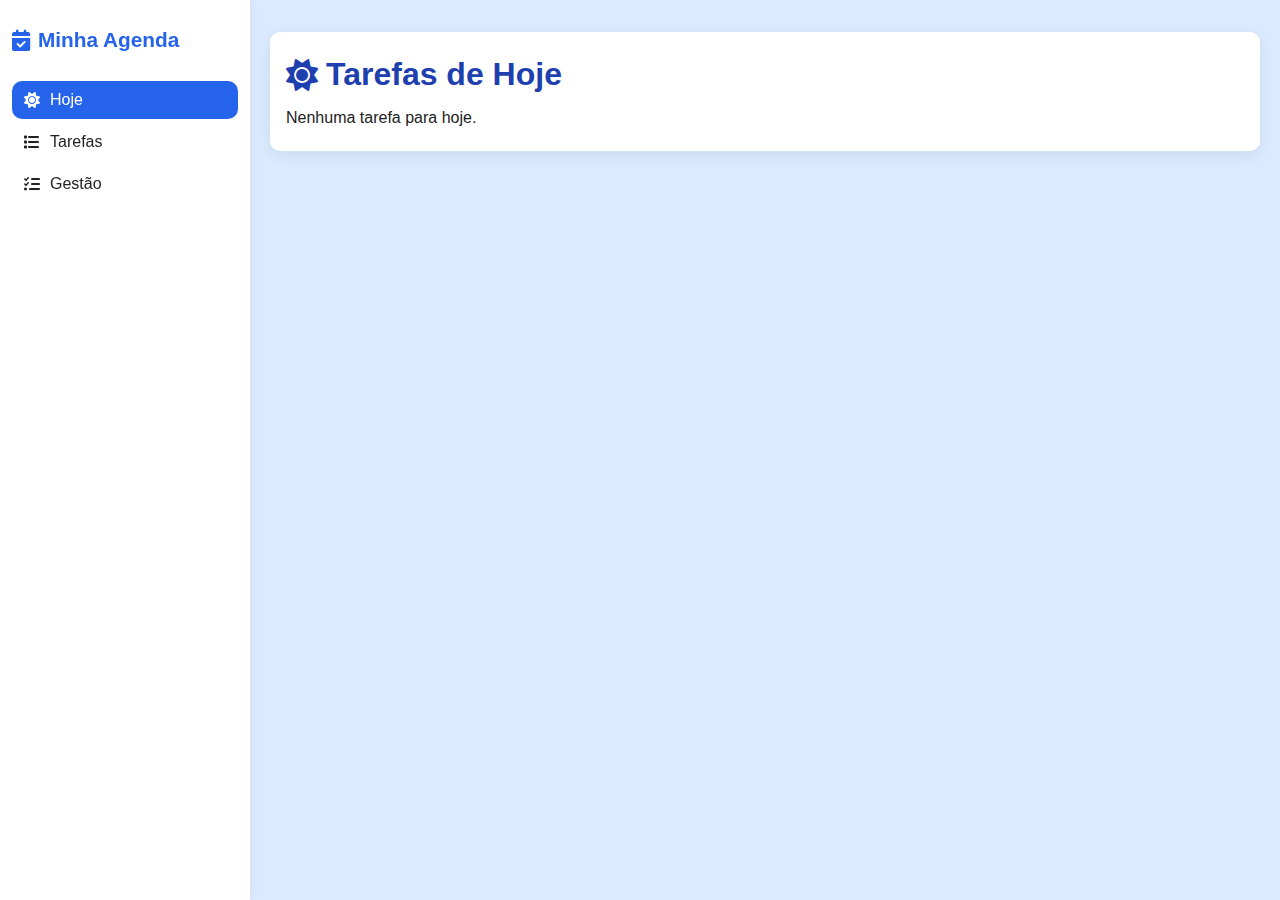
<file: frontend/index.html>
<!DOCTYPE html>
<html lang="pt-BR">
<head>
  <meta charset="UTF-8" />
  <meta name="viewport" content="width=device-width, initial-scale=1.0" />
  <title>Tarefas de Hoje</title>
  <link rel="stylesheet" href="css/main.css" />
  <link rel="stylesheet" href="https://cdnjs.cloudflare.com/ajax/libs/font-awesome/6.5.0/css/all.min.css" />
</head>
<body>
  <aside>
    <div class="logo"><i class="fa-solid fa-calendar-check"></i> Minha Agenda</div>
    <nav>
      <a href="index.html" class="nav-link active"><i class="fa-solid fa-sun"></i> Hoje</a>
      <a href="tarefas.html" class="nav-link"><i class="fa-solid fa-list"></i> Tarefas</a>
      <a href="gestao_tarefas.html" class="nav-link"><i class="fa-solid fa-list-check"></i> Gestão</a>
    </nav>
  </aside>
  <main>
    <div class="wrapper">
      <div class="header">
        <h1><i class="fa-solid fa-sun"></i> Tarefas de Hoje</h1>
      </div>
      <div class="tasks" id="listaHoje"></div>
    </div>
  </main>

  <script src="js/hoje.js"></script>

</body>
</html>
</file>
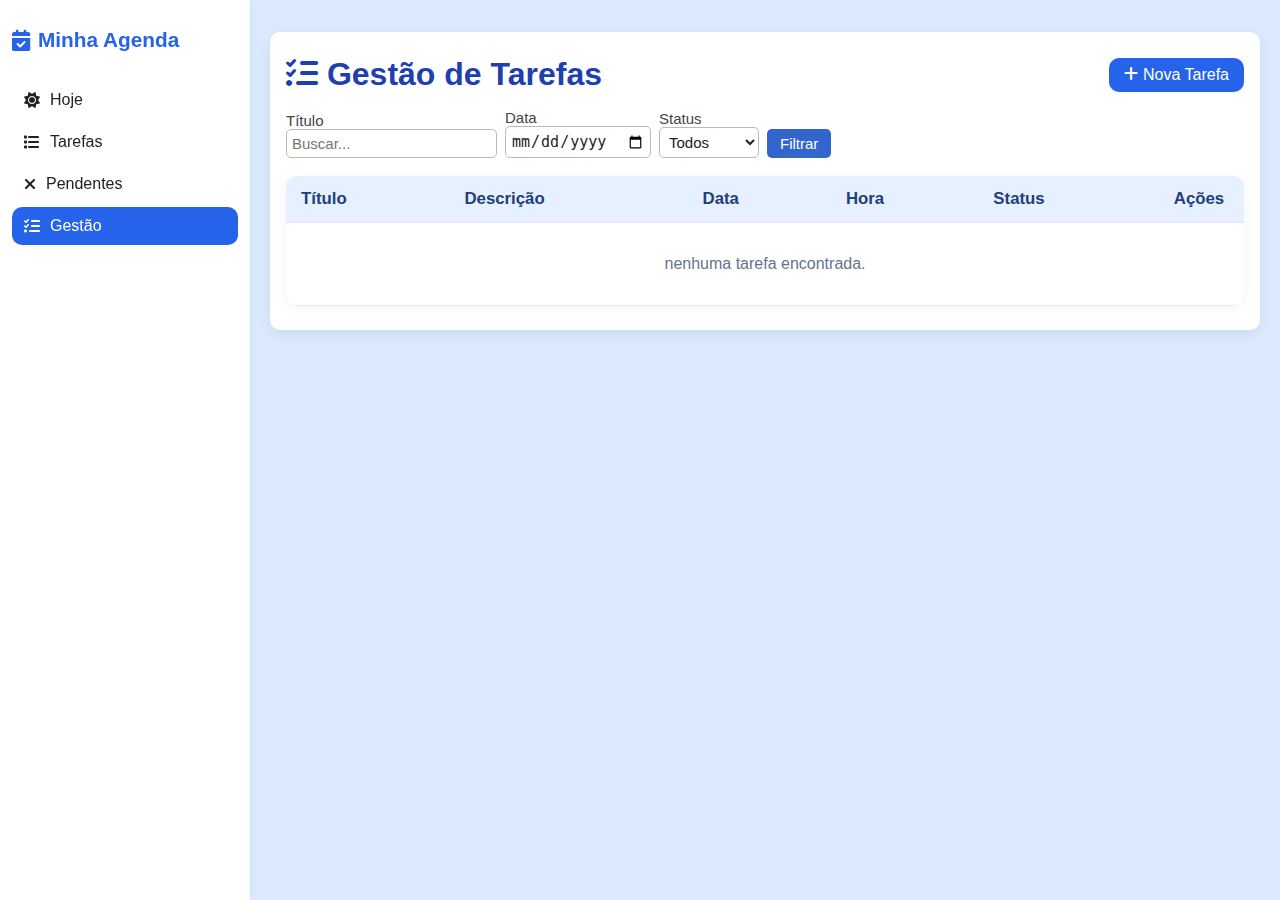
<file: frontend/gestao_tarefas.html>
<!DOCTYPE html>
<html lang="pt-BR">
<head>
  <meta charset="UTF-8" />
  <meta name="viewport" content="width=device-width, initial-scale=1.0" />
  <title>Gestão de Tarefas</title>
  <link rel="stylesheet" href="css/main.css" />
  <link rel="stylesheet" href="https://cdnjs.cloudflare.com/ajax/libs/font-awesome/6.5.0/css/all.min.css" />
</head>
<body>
  <aside>
    <div class="logo">
      <i class="fa-solid fa-calendar-check"></i> Minha Agenda
    </div>
    <nav>
      <a href="index.html" class="nav-link"><i class="fa-solid fa-sun"></i> Hoje</a>
      <a href="tarefas.html" class="nav-link"><i class="fa-solid fa-list"></i> Tarefas</a>
      <a href="pendentes.html" class="nav-link"><i class="fa-solid fa-xmark"></i> Pendentes</a>
      <a href="gestao_tarefas.html" class="nav-link active"><i class="fa-solid fa-list-check"></i> Gestão</a>
    </nav>
  </aside>
  <main>
    <div class="wrapper">
      <div class="page-header">
        <h1><i class="fa-solid fa-list-check"></i> Gestão de Tarefas</h1>
        <button class="btn-primary" id="btnNova"><i class="fa-solid fa-plus"></i> Nova Tarefa</button>
      </div>
      <form class="filters" id="formFiltro" autocomplete="off">
        <label>Título
          <input type="text" id="fTitulo" placeholder="Buscar...">
        </label>
        <label>Data
          <input type="date" id="fData">
        </label>
        <label>Status
          <select id="fStatus">
            <option value="">Todos</option>
            <option value="pendente">Pendente</option>
            <option value="concluida">Concluída</option>
          </select>
        </label>
        <button type="submit" class="btn">Filtrar</button>
      </form>
      <table>
        <thead>
          <tr>
            <th>Título</th>
            <th>Descrição</th>
            <th>Data</th>
            <th>Hora</th>
            <th>Status</th>
            <th style="text-align:center;width:90px;">Ações</th>
          </tr>
        </thead>
        <tbody id="tbodyTarefas"></tbody>
      </table>
    </div>
  </main>
  <div id="modalTarefa" class="modal hidden">
    <div class="modal-content">
      <h2 id="modalTitulo">Nova Tarefa</h2>
      <form id="formTarefa" autocomplete="off">
        <input type="hidden" id="tarefaId">
        <label>Título
          <input type="text" id="titulo" required maxlength="50">
        </label>
        <label>Descrição
          <textarea id="descricao" rows="2" maxlength="200"></textarea>
        </label>
        <label>Data
          <input type="date" id="data" required>
        </label>
        <label>Hora
          <input type="time" id="hora" required>
        </label>
        <label>Status
          <select id="status">
            <option value="pendente">Pendente</option>
            <option value="concluida">Concluída</option>
          </select>
        </label>
        <div class="modal-actions">
          <button type="submit" class="btn-primary">Salvar</button>
          <button type="button" id="btnCancelar" class="btn">Cancelar</button>
        </div>
      </form>
    </div>
  </div>
  <script src="js/gestao_tarefas.js"></script>
</body>
</html>
</file>
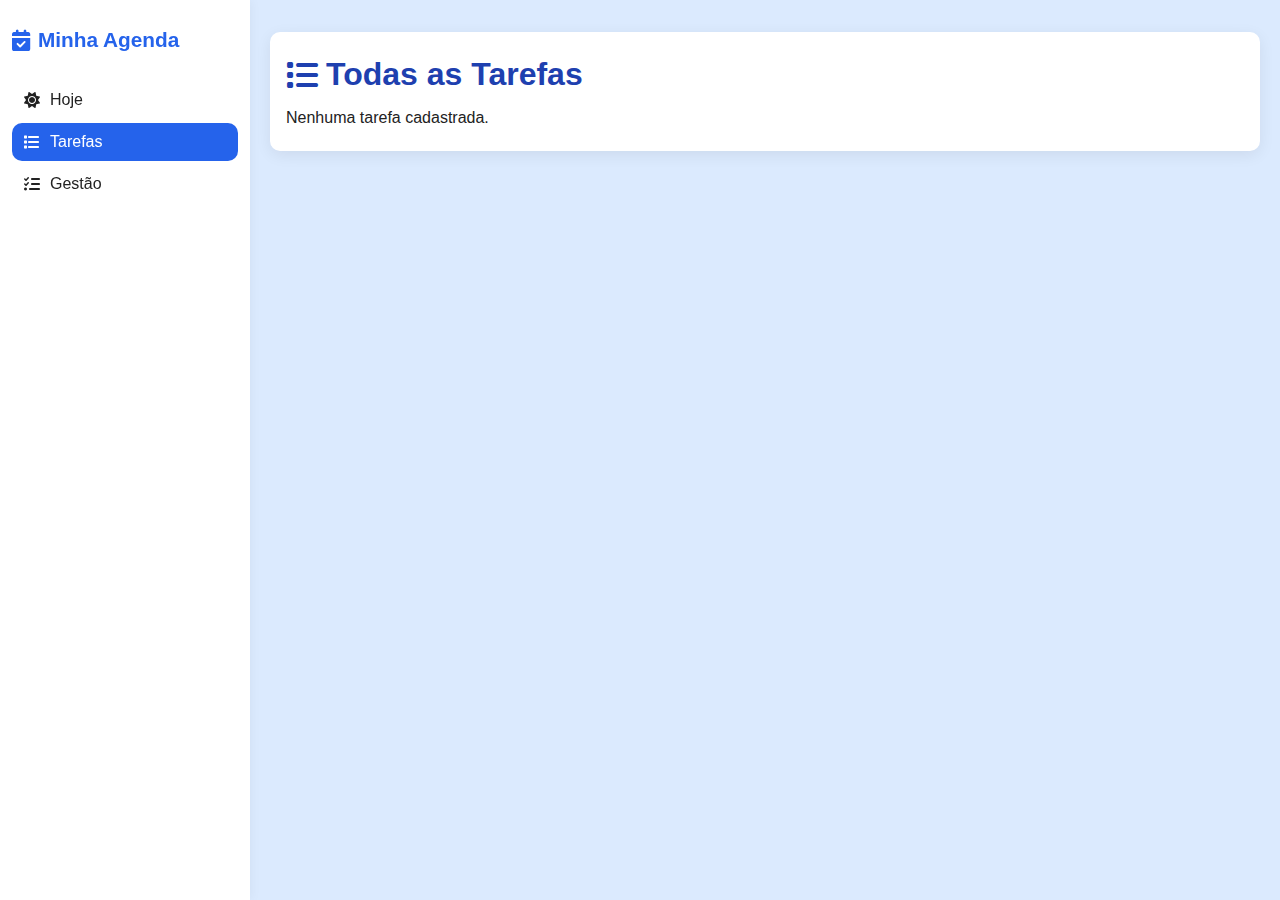
<file: frontend/tarefas.html>
<!DOCTYPE html>
<html lang="pt-BR">
<head>
  <meta charset="UTF-8" />
  <meta name="viewport" content="width=device-width, initial-scale=1.0" />
  <title>Todas as Tarefas</title>
  <link rel="stylesheet" href="css/main.css" />
  <link rel="stylesheet" href="https://cdnjs.cloudflare.com/ajax/libs/font-awesome/6.5.0/css/all.min.css" />
</head>

<body>
  <aside>
    <div class="logo"><i class="fa-solid fa-calendar-check"></i> Minha Agenda</div>
    <nav>
      <a href="index.html" class="nav-link"><i class="fa-solid fa-sun"></i> Hoje</a>
      <a href="tarefas.html" class="nav-link active"><i class="fa-solid fa-list"></i> Tarefas</a>
      <a href="gestao_tarefas.html" class="nav-link"><i class="fa-solid fa-list-check"></i> Gestão</a>
    </nav>
  </aside>

  <main>
    <div class="wrapper">
      <div class="header">
        <h1><i class="fa-solid fa-list"></i> Todas as Tarefas</h1>
      </div>
      <div class="tasks" id="listaTodas"></div>
    </div>
  </main>

  <script src="js/tarefas.js"></script>
</body>
</html>
</file>
<file: frontend/css/main.css>
:root {
  --cor-principal: #2563eb;
  --cor-principal-escura: #1e40af;
  --cor-fundo: #dbeafe;
  --cor-branca: #fff;
  --cinza: #64748b;
  --radius: 10px;
  --borda: #e2e8f0;
  --sombra: 0 4px 16px rgba(0,0,0,0.07);
}
/* reset basico */
* { margin: 0; padding: 0; box-sizing: border-box; }

/* corpo e texto */
body, html {
  font-family: "Poppins", sans-serif;
  background: var(--cor-fundo);
  color: #222;
  min-height: 100vh;
}
/* sidebar (menu) */
aside {
  background: var(--cor-branca);
  width: 250px;
  height: 100vh;
  position: fixed;
  left: 0; top: 0;
  box-shadow: 2px 0 10px rgba(0,0,0,0.04);
  padding: 28px 12px 16px 12px;
  display: flex;
  flex-direction: column;
}

/* logo */
.logo {
  font-size: 1.3rem;
  font-weight: bold;
  color: var(--cor-principal);
  margin-bottom: 1.8rem;
  display: flex;
  align-items: center;
  gap: 8px;
}

/* links do menu */
.nav-link {
  display: flex;
  align-items: center;
  gap: 10px;
  padding: 10px 12px;
  border-radius: var(--radius);
  text-decoration: none;
  color: #222;
  font-weight: 500;
  margin-bottom: 4px;
  transition: background 0.2s, color 0.2s;
}
.nav-link:hover, .nav-link.active {
  background: var(--cor-principal);
  color: #fff;
}
main {
  margin-left: 250px;
  padding: 32px 20px;
}

/* caixa principal atras das listas */
.wrapper {
  background: #fff;
  border-radius: var(--radius);
  box-shadow: var(--sombra);
  padding: 24px 16px;
  margin-bottom: 24px;
}

/* cabeçalho das pag */
.header, .page-header {
  display: flex;
  justify-content: space-between;
  align-items: center;
  margin-bottom: 16px;
}
.header h1, .page-header {
  font-size:  1 arial;
  color: var(--cor-principal-escura);
  display: flex;
  align-items: center;
  gap: 8px;
}

/* botoes */
.btn-primary {
  background: var(--cor-principal);
  color: #fff;
  border: none;
  border-radius: var(--radius);
  padding: 8px 15px;
  font-size: 1rem;
  cursor: pointer;
  font-weight: 500;
  margin-left: 10px;
}
.btn-primary:hover { opacity: 0.89; }

.btn-outline {
  border: 1.5px solid var(--cor-principal);
  background: #fff;
  color: var(--cor-principal);
  border-radius: var(--radius);
  padding: 8px 15px;
  font-size: 1rem;
  font-weight: 500;
  cursor: pointer;
  transition: background 0.14s, color 0.14s;
}
.btn-outline:hover {
  background: var(--cor-principal);
  color: #fff;
}

/* listagem de tarefas (index, tarefas, pendentes e gestao) */
.tarefas {
  display: flex;
  flex-direction: column;
  gap: 14px;
}
.tarefa-item {
  background: #fff;
  border-radius: var(--radius);
  box-shadow: 0 2px 8px rgba(0,0,0,0.06);
  padding: 14px 18px;
  cursor: pointer;
  border: 1px solid #eee;
  transition: box-shadow 0.18s, border 0.14s;
  margin-bottom: 4px;
}
.tarefa-item:hover, .tarefa-item.open {
  box-shadow: 0 6px 18px rgba(37,99,235,0.08);
  border: 1.5px solid #2563eb20;
}
.tarefa-cabecalho, .tarefa-header{
  display: flex;
  justify-content: space-between;
  align-items: center;
  gap: 14px;
}
.tarefa-titulo {
  font-weight: 600;
  color: #000;
  font-size: 1.07rem;
}
.status-chip {
  background: #fef9c3;
  color: #b45309;
  font-size: .85rem;
  padding: 3px 10px;
  border-radius: 8px;
  font-weight: 500;
  margin-left: auto;
}
.status-chip.concluida {
  background: #bbf7d0;
  color: #047857;
}
.tarefa-desc {
  display: none;
  font-size: 0.93rem;
  margin-top: 7px;
  color: #666;
  line-height: 1.4;
}
.tarefa-item.open .tarefa-desc {
  display: block;
}
.tarefa-info, .tarefa-meta {
  color: #64748b;
  font-size: .88rem;
  margin-top: 3px;
}

/* nova tarefa */
.modal {
  position: fixed;
  inset: 0;
  background: rgba(0,0,0,.44);
  display: flex;
  justify-content: center;
  align-items: center;
  z-index: 50;
}
.modal.hidden { display: none; }
.modal-content {
  background: #fff;
  border-radius: var(--radius);
  padding: 32px 22px;
  max-width: 420px;
  width: 98%;
  box-shadow: var(--sombra);
  display: flex;
  flex-direction: column;
  gap: 15px;
}
.modal-content h2 { 
  font-size: 1.23rem; 
  color: var(--cor-principal-escura); 
}
.modal-content label { 
  display: flex; 
  flex-direction: column; 
  gap: 3px; 
  font-size: .95rem; 
}
.modal-content input, .modal-content textarea, .modal-content select {
  padding: 8px 11px;
  border: 1px solid var(--borda);
  border-radius: var(--radius);
  font-size: .97rem;
  font-family: inherit;
}
.modal-actions {
  display: flex;
  justify-content: flex-end;
  gap: 10px;
  margin-top: 8px;
}

/* acao botao pag gestao */
.actions-btn {
  background: none;
  border: none;
  font-size: 1.12rem;
  color: #888;
  cursor: pointer;
  padding: 4px 6px;
  border-radius: 6px;
  transition: background 0.14s;
}
.actions-btn:hover {
  background: #e0e7ff;
  color: #1e40af;
}

/* gestao de tarefa(tabela) */
table {
  width: 100%;
  border-collapse: separate;
  border-spacing: 0;
  background: #fff;
  border-radius: 12px;
  box-shadow: 0 2px 14px rgba(36,99,235,0.07);
  overflow: hidden;
  margin-top: 18px;
  font-size: 1rem;
}
th, td {
  padding: 13px 15px;
  border-bottom: 1px solid #e5e7eb;
  text-align: left;
  vertical-align: middle;
}
th {
  background: #e7f0ff;
  color: #223f7a;
  font-weight: 600;
  font-size: 1.05rem;
}

/* btn +tarefa */
.page-header, .header {
  display: flex;
  justify-content: space-between;
  align-items: center;
  margin-bottom: 16px;
}

/* filtros da página de tarefas */
.filters {
  display: flex;
  gap: 8px;          /* espaço entre os filtros */
  align-items: flex-end;
  margin-bottom: 14px;
}

/* deixa as labels uma em cima da outra */
.filters label {
  display: flex;
  flex-direction: column;
  font-size: 15px;
  color: #444;
}

/* campos de texto, data e select */
.filters input[type="text"],
.filters input[type="date"],
.filters select {
  padding: 5px;
  border: 1px solid #bbb;   /* borda cinza básica */
  border-radius: 5px;
  font-size: 15px;
  background: #fff;
  color: #222;
}

/* botão de filtrar */
.filters .btn {
  padding: 6px 13px;
  border: none;
  border-radius: 5px;
  background: #3266cc;
  color: #fff;
  font-size: 15px;
  cursor: pointer;
}

/* botão quando passa o mouse em cima */
.filters .btn:hover {
  background: #204080;
}
</file>
